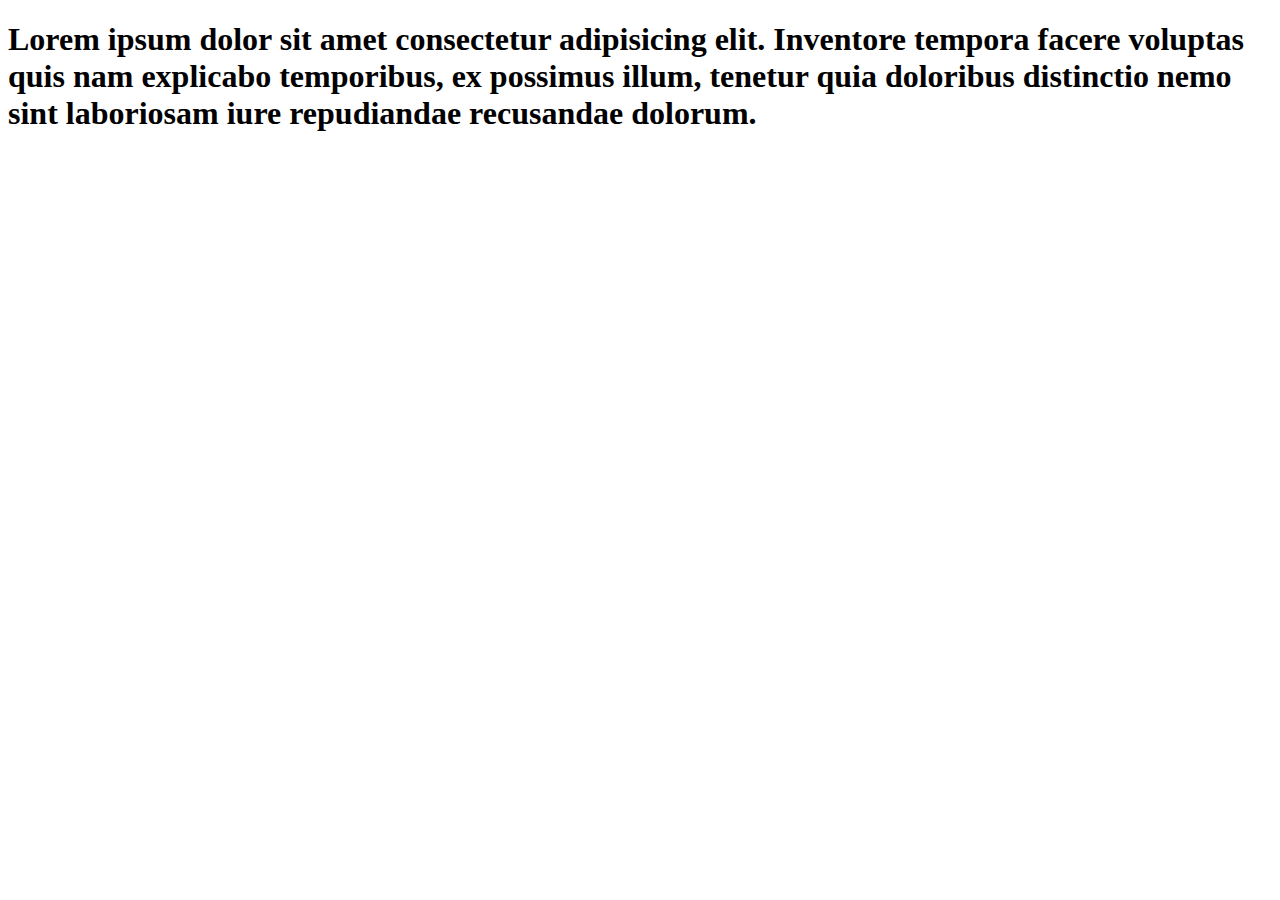
<file: index.html>
<!DOCTYPE html>
<html>
    <head>

    </head>
    <body>
        <h1>  Lorem ipsum dolor sit amet consectetur adipisicing elit. 
            Inventore tempora facere voluptas quis nam explicabo temporibus, 
            ex possimus illum, tenetur quia doloribus distinctio nemo sint laboriosam 
            iure repudiandae recusandae dolorum.</h1>

    </body>
</html>
</file>
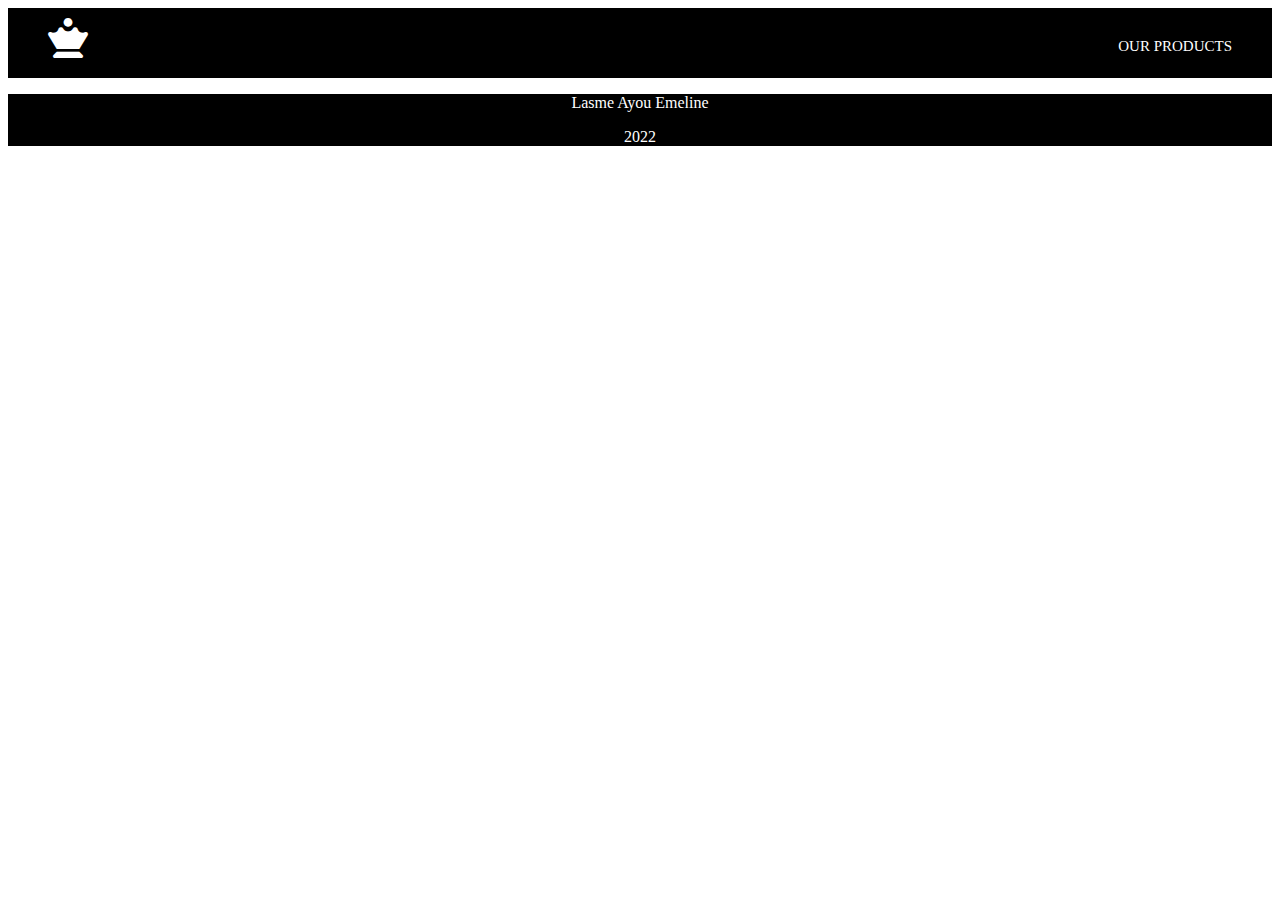
<file: Week1/jour2/ExerciceXP/index.html>
<!DOCTYPE html>
<html lang="en">
  <head>
    <meta charset="utf-8" />
    <link rel="stylesheet" href="https://cdnjs.cloudflare.com/ajax/libs/font-awesome/6.1.1/css/all.min.css">
    <link rel="stylesheet" href="style.css">
    <title>Shopping Website</title>
  </head>
  <body>
    <!-- navbar here -->
    <header>
        <nav class="entete">
          <i class='fas fa-chess-queen'></i>
          <div class="boutton">
            <a href="">OUR PRODUCTS</a>
          </div>
        </nav>
      </header>
    <!-- footer here -->
    <footer>
        <p>Lasme Ayou Emeline</p>
        <P>2022</P>
    </footer>
  </body>
</html>
</file>
<file: Week1/jour2/ExerciceXP/style.css>
nav.entete{
    background-color: black;
    width:100% ;
    overflow-x: auto;
    padding-bottom: 20px;
    
    
    }
    
    nav.entete a {
    float: right;
      color: white;
      text-align: center;
      text-decoration: none;
      font-size: 15px;
      margin-top: -20px;
      margin-right: 40px;
    }
    i{
        color: white;
        text-align: center;
        font-size: 40px;
        padding-top: 10px;
        margin-left: 40px;
    }
    footer{
        background-color: black;
        color: white;
        text-align: center;
        paddinggit: 10px;
    }
</file>
